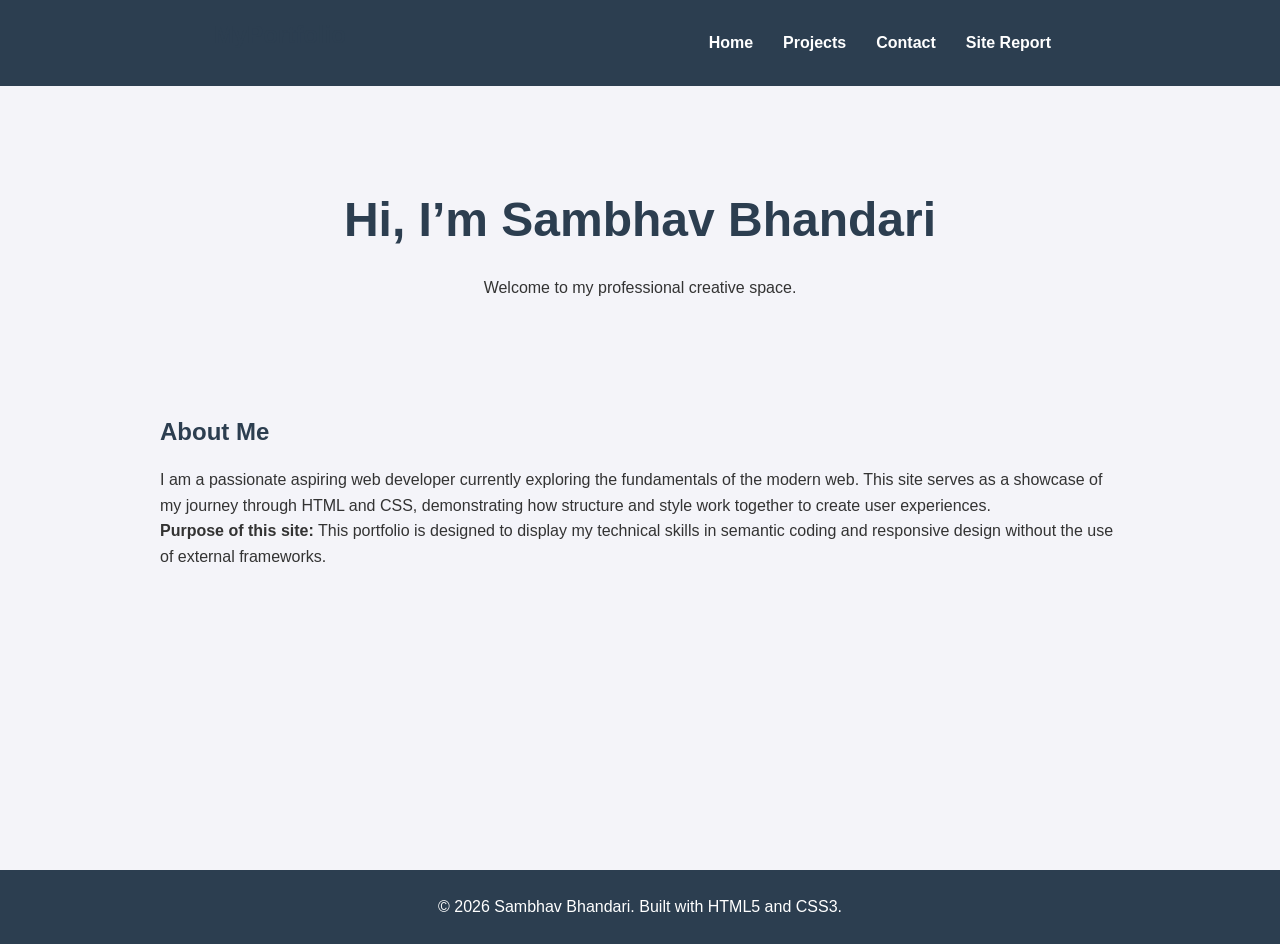
<file: index.html>
<!DOCTYPE html>
<html lang="en">
<head>
    <meta charset="UTF-8">
    <meta name="viewport" content="width=device-width, initial-scale=1.0">
    <title>Home | My Portfolio</title>
    <link rel="stylesheet" href="style.css">
</head>
<body>
    <header>
        <nav>
            <div class="logo"><h2>MyPortfolio</h2></div>
            <ul>
                <li><a href="index.html">Home</a></li>
                <li><a href="project.html">Projects</a></li>
                <li><a href="contact.html">Contact</a></li>
                <li><a href="sitereport.html">Site Report</a></li>
            </ul>
        </nav>
    </header>

    <main>
        <section class="hero">
            <h1>Hi, I’m Sambhav Bhandari</h1>
            <p>Welcome to my professional creative space.</p>
        </section>

        <section id="bio">
            <h2>About Me</h2>
            <p>I am a passionate aspiring web developer currently exploring the fundamentals of the modern web. This site serves as a showcase of my journey through HTML and CSS, demonstrating how structure and style work together to create user experiences.</p>
            <p><strong>Purpose of this site:</strong> This portfolio is designed to display my technical skills in semantic coding and responsive design without the use of external frameworks.</p>
        </section>
    </main>

    <footer>
        <p>&copy; 2026 Sambhav Bhandari. Built with HTML5 and CSS3.</p>
    </footer>
</body>
</html>
</file>
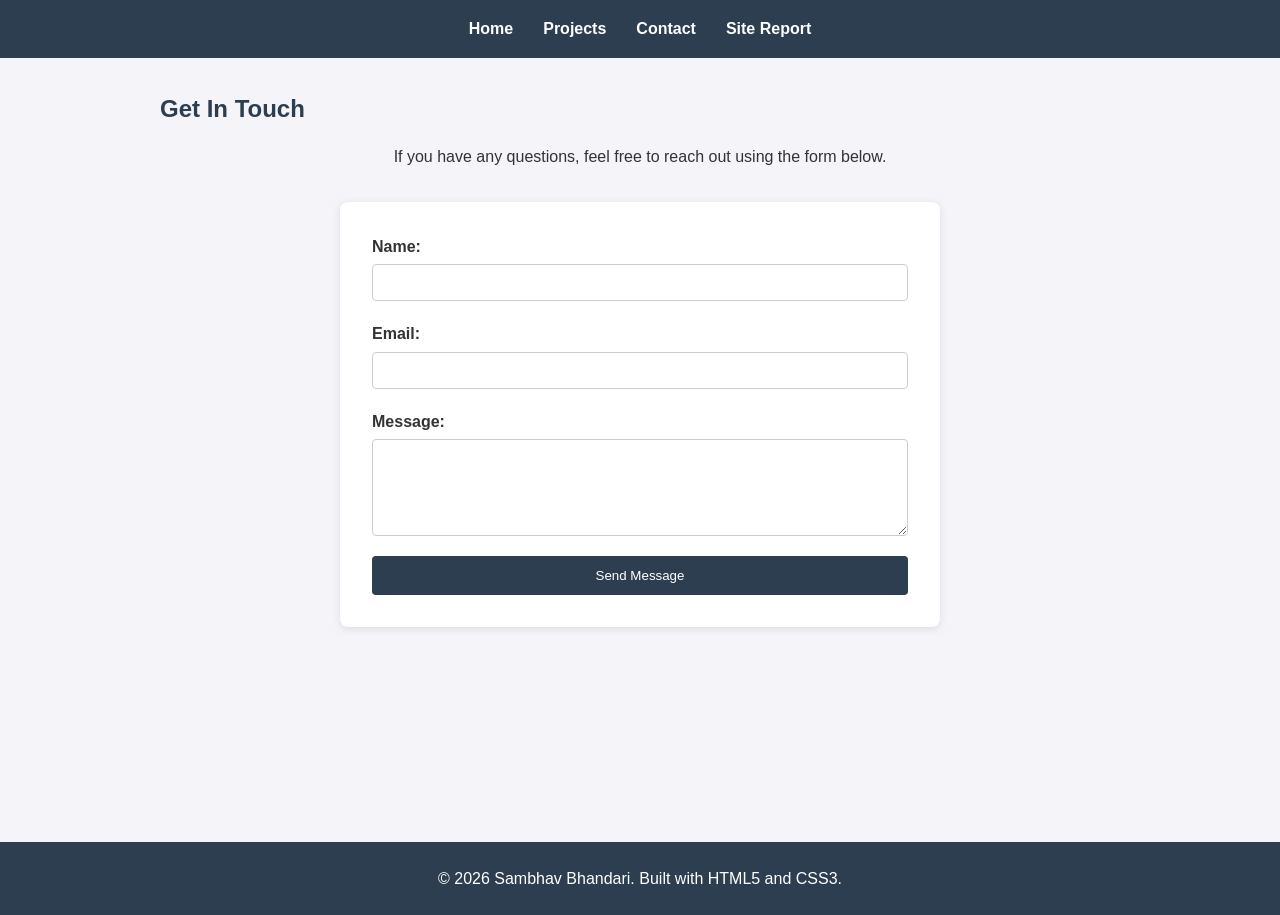
<file: contact.html>
<!DOCTYPE html>
<html lang="en">
<head>
    <meta charset="UTF-8">
    <meta name="viewport" content="width=device-width, initial-scale=1.0">
    <title>Contact Me | My Portfolio</title>
    <link rel="stylesheet" href="style.css">
</head>
<body>
    <header>
        <nav>
            <ul>
                <li><a href="index.html">Home</a></li>
                <li><a href="project.html">Projects</a></li>
                <li><a href="contact.html">Contact</a></li>
                <li><a href="sitereport.html">Site Report</a></li>
            </ul>
        </nav>
    </header>

    <main>
        <section>
            <h2>Get In Touch</h2>
            <p style="text-align: center; margin-bottom: 2rem;">If you have any questions, feel free to reach out using the form below.</p>
            
            <form action="mailto:your@email.com" method="post" enctype="text/plain">
                <label for="name">Name:</label>
                <input type="text" id="name" name="name" required>

                <label for="email">Email:</label>
                <input type="email" id="email" name="email" required>

                <label for="message">Message:</label>
                <textarea id="message" name="message" rows="5" required></textarea>

                <button type="submit">Send Message</button>
            </form>
        </section>
    </main>

    <footer>
        <p>&copy; 2026 Sambhav Bhandari. Built with HTML5 and CSS3.</p>
    </footer>
</body>
</html>
</file>
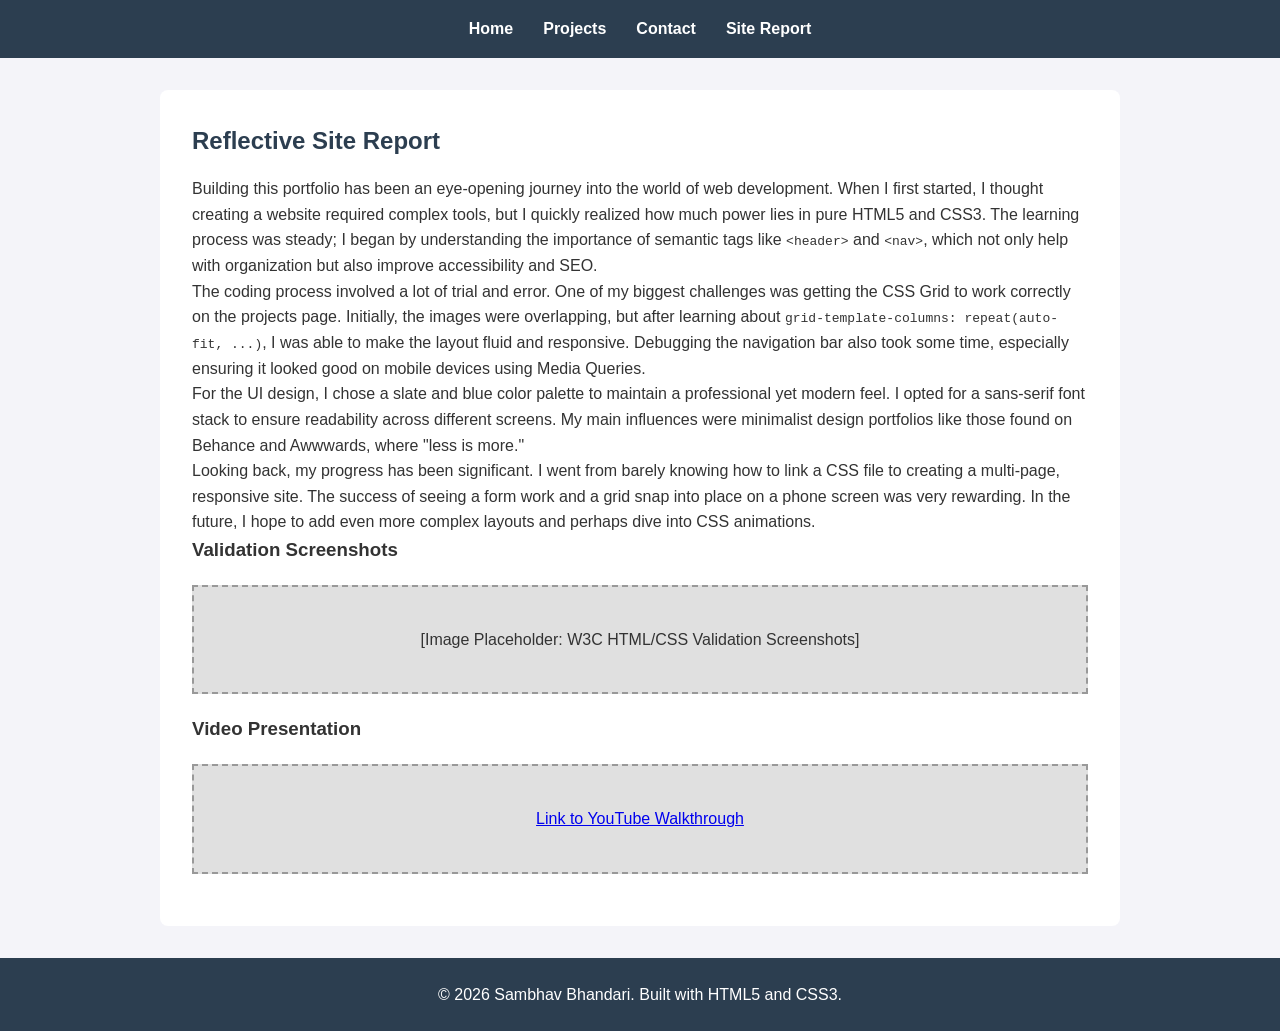
<file: sitereport.html>
<!DOCTYPE html>
<html lang="en">
<head>
    <meta charset="UTF-8">
    <meta name="viewport" content="width=device-width, initial-scale=1.0">
    <title>Site Report | My Portfolio</title>
    <link rel="stylesheet" href="style.css">
</head>
<body>
    <header>
        <nav>
            <ul>
                <li><a href="index.html">Home</a></li>
                <li><a href="project.html">Projects</a></li>
                <li><a href="contact.html">Contact</a></li>
                <li><a href="sitereport.html">Site Report</a></li>
            </ul>
        </nav>
    </header>

    <main>
        <article class="report-content">
            <h1>Reflective Site Report</h1>
            <p>Building this portfolio has been an eye-opening journey into the world of web development. When I first started, I thought creating a website required complex tools, but I quickly realized how much power lies in pure HTML5 and CSS3. The learning process was steady; I began by understanding the importance of semantic tags like <code>&lt;header&gt;</code> and <code>&lt;nav&gt;</code>, which not only help with organization but also improve accessibility and SEO.</p>
            
            <p>The coding process involved a lot of trial and error. One of my biggest challenges was getting the CSS Grid to work correctly on the projects page. Initially, the images were overlapping, but after learning about <code>grid-template-columns: repeat(auto-fit, ...)</code>, I was able to make the layout fluid and responsive. Debugging the navigation bar also took some time, especially ensuring it looked good on mobile devices using Media Queries.</p>

            <p>For the UI design, I chose a slate and blue color palette to maintain a professional yet modern feel. I opted for a sans-serif font stack to ensure readability across different screens. My main influences were minimalist design portfolios like those found on Behance and Awwwards, where "less is more."</p>
            
            <p>Looking back, my progress has been significant. I went from barely knowing how to link a CSS file to creating a multi-page, responsive site. The success of seeing a form work and a grid snap into place on a phone screen was very rewarding. In the future, I hope to add even more complex layouts and perhaps dive into CSS animations.</p>

            <h3>Validation Screenshots</h3>
            <div class="placeholder-box">
                [Image Placeholder: W3C HTML/CSS Validation Screenshots]
            </div>

            <h3>Video Presentation</h3>
            <div class="placeholder-box">
                <a href="https://youtu.be/4sNrbQdvjgo">Link to YouTube Walkthrough</a>
            </div>
        </article>
    </main>

    <footer>
        <p>&copy; 2026 Sambhav Bhandari. Built with HTML5 and CSS3.</p>
    </footer>
</body>
</html>
</file>
<file: style.css>
/* General Reset */
* {
    margin: 0;
    padding: 0;
    box-sizing: border-box;
}

body {
    font-family: 'Segoe UI', Tahoma, Geneva, Verdana, sans-serif;
    line-height: 1.6;
    color: #333;
    background-color: #f4f4f9;
}

/* Navigation */
header {
    background: #2c3e50;
    color: #fff;
    padding: 1rem 0;
    position: sticky;
    top: 0;
    z-index: 1000;
}

nav {
    display: flex;
    justify-content: space-around;
    align-items: center;
    max-width: 1200px;
    margin: auto;
}

nav ul {
    display: flex;
    list-style: none;
}

nav ul li {
    margin: 0 15px;
}

nav ul li a {
    color: #fff;
    text-decoration: none;
    font-weight: bold;
    transition: color 0.3s;
}

nav ul li a:hover {
    color: #3498db;
}

/* Main Layout */
main {
    max-width: 1000px;
    margin: 2rem auto;
    padding: 0 20px;
    min-height: 80vh;
}

section {
    margin-bottom: 3rem;
}

h1, h2 {
    color: #2c3e50;
    margin-bottom: 1rem;
}

/* Home Page */
.hero {
    text-align: center;
    padding: 4rem 0;
}

.hero h1 {
    font-size: 3rem;
}

/* Project Grid */
.project-grid {
    display: grid;
    grid-template-columns: repeat(auto-fit, minmax(300px, 1fr));
    gap: 20px;
}

.project-card {
    background: #fff;
    border: 1px solid #ddd;
    border-radius: 8px;
    overflow: hidden;
    transition: transform 0.3s;
}

.project-card:hover {
    transform: translateY(-5px);
}

.project-card img {
    width: 100%;
    height: 200px;
    object-fit: cover;
    background-color: #bdc3c7;
}

.project-info {
    padding: 15px;
}

/* Form Styling */
form {
    display: flex;
    flex-direction: column;
    max-width: 600px;
    margin: auto;
    background: #fff;
    padding: 2rem;
    border-radius: 8px;
    box-shadow: 0 2px 10px rgba(0,0,0,0.1);
}

form label {
    margin-bottom: 5px;
    font-weight: bold;
}

form input, form textarea {
    margin-bottom: 20px;
    padding: 10px;
    border: 1px solid #ccc;
    border-radius: 4px;
    width: 100%;
}

form button {
    background: #2c3e50;
    color: white;
    padding: 12px;
    border: none;
    border-radius: 4px;
    cursor: pointer;
}

form button:hover {
    background: #34495e;
}

/* Site Report */
.report-content {
    background: #fff;
    padding: 2rem;
    border-radius: 8px;
}

.placeholder-box {
    background: #e0e0e0;
    border: 2px dashed #999;
    padding: 40px;
    text-align: center;
    margin: 20px 0;
}

/* Footer */
footer {
    background: #2c3e50;
    color: #fff;
    text-align: center;
    padding: 1.5rem 0;
    margin-top: 2rem;
}

/* Responsive Design */
@media (max-width: 768px) {
    nav {
        flex-direction: column;
    }
    
    nav ul {
        margin-top: 10px;
    }

    .hero h1 {
        font-size: 2rem;
    }
}
</file>
